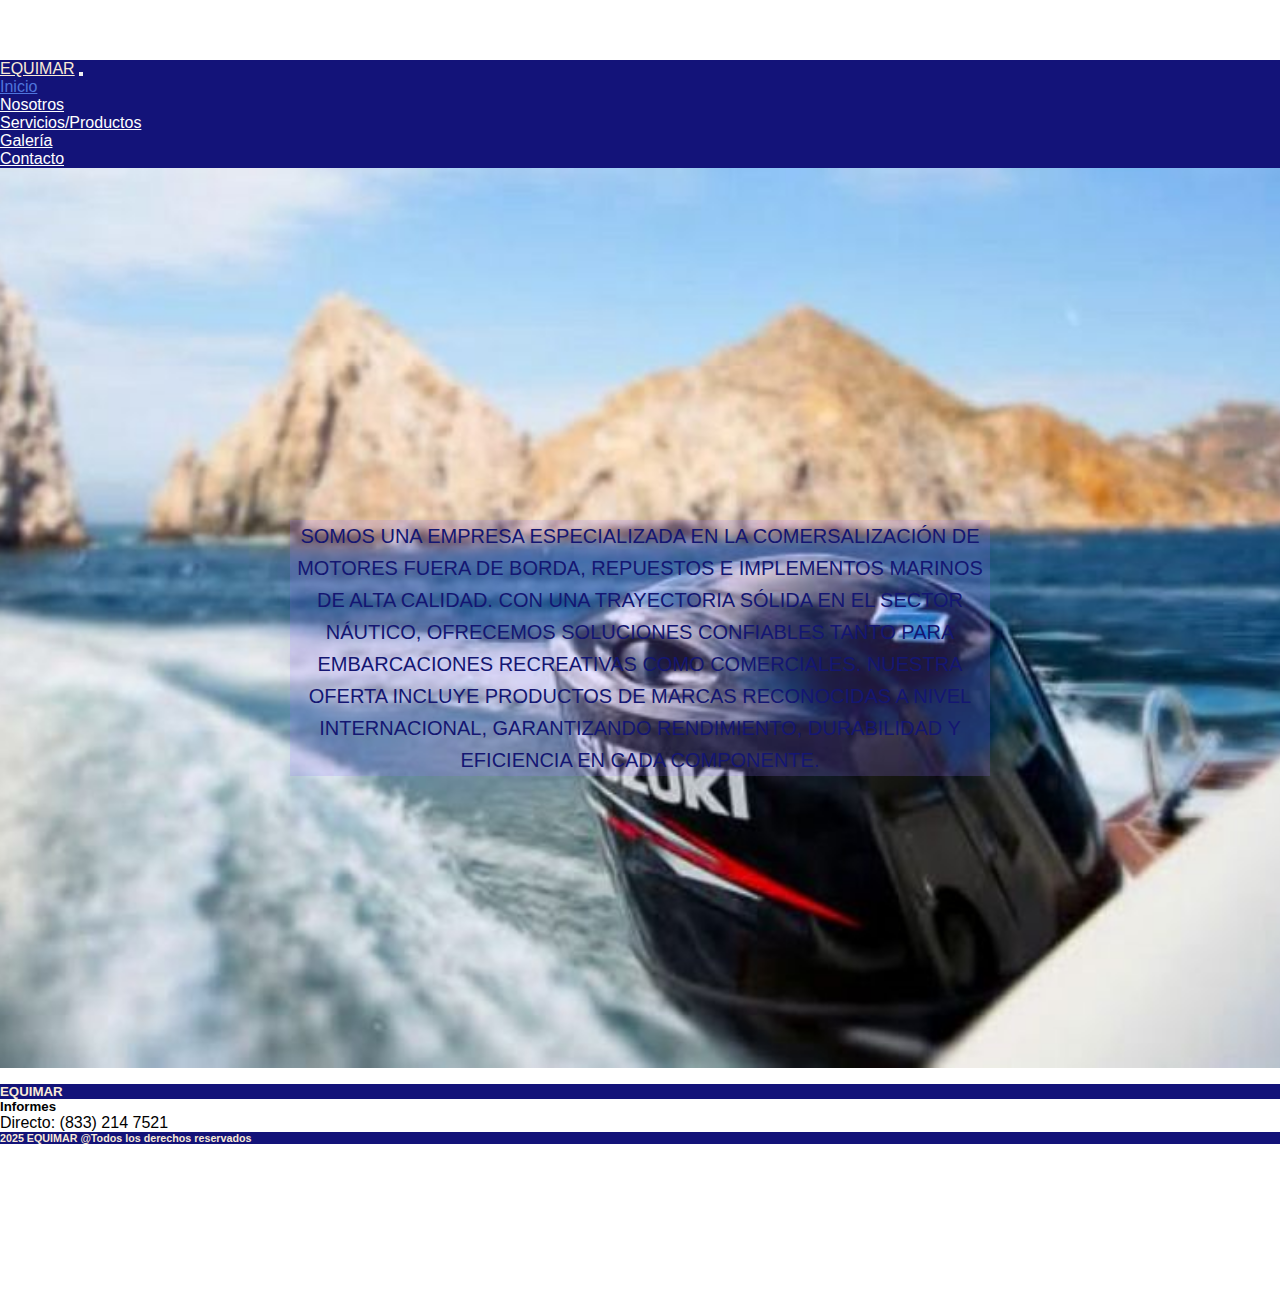
<file: index.html>
<!DOCTYPE html>
<html lang="en">
<head>
    <meta charset="UTF-8">
    <meta name="viewport" content="width=device-width, initial-scale=1.0">
    <title>EQUIMAR</title>
    <link href="https://cdn.jsdelivr.net/npm/bootstrap@5.3.5/dist/css/bootstrap.min.css" rel="stylesheet" integrity="sha384-SgOJa3DmI69IUzQ2PVdRZhwQ+dy64/BUtbMJw1MZ8t5HZApcHrRKUc4W0kG879m7" crossorigin="anonymous">
<link rel="stylesheet" href="estilos.css">
</head>

<body>
<header>
 
    <nav class="navbar fixed-top navbar-expand-lg colornav ">
        <div class="container-fluid">
          <a class="navbar-brand" href="#">EQUIMAR</a>
          <button class="navbar-toggler" type="button" data-bs-toggle="collapse" data-bs-target="#navbarNav" aria-controls="navbarNav" aria-expanded="false" aria-label="Toggle navigation">
            <span class="navbar-toggler-icon"></span>
          </button>
          <div class="collapse navbar-collapse" id="navbarNav">
            <ul class="navbar-nav ms-auto">
              <li class="nav-item">
                <a class="nav-link active" aria-current="page" href="index.html">Inicio</a>
              </li>
              <li class="nav-item">
                <a class="nav-link" href="nosotros.html">Nosotros</a>
              </li>
              <li class="nav-item">
                <a class="nav-link" href="servicios.html">Servicios/Productos</a>
              </li>
              <li class="nav-item">
                <a class="nav-link" href="galeria.html">Galería</a>
              </li> 
              <li class="nav-item">
                <a class="nav-link" href="contacto.html">Contacto</a>
              </li>
            </ul>
          </div>
        </div>
      </nav>
    </header>
<main>


  <div class="hero-content">

    <p class="intro">
      SOMOS UNA EMPRESA ESPECIALIZADA EN LA COMERSALIZACIÓN DE MOTORES FUERA DE BORDA, REPUESTOS E IMPLEMENTOS MARINOS
       DE ALTA CALIDAD. CON UNA TRAYECTORIA SÓLIDA EN EL SECTOR NÁUTICO, OFRECEMOS SOLUCIONES CONFIABLES TANTO PARA 
       EMBARCACIONES RECREATIVAS COMO COMERCIALES. NUESTRA OFERTA INCLUYE PRODUCTOS DE MARCAS RECONOCIDAS A NIVEL
        INTERNACIONAL, GARANTIZANDO RENDIMIENTO, DURABILIDAD Y EFICIENCIA EN CADA COMPONENTE.

    </p>
  </div>
  </main>
  
<footer>
  <div class="card text-center">
  <div class="card-header">
    <h5>EQUIMAR</h5>
  </div>
  <div class="card-body">
    <h5 class="card-title">Informes</h5>
    <p class="card-text">Directo: (833) 214 7521</p>
 
  </div>
  <div class="card-footer">
    <H6>2025 EQUIMAR @Todos los derechos reservados</H6>
  </div>
</div>
</footer>




    <script src="https://cdn.jsdelivr.net/npm/bootstrap@5.3.5/dist/js/bootstrap.bundle.min.js" integrity="sha384-k6d4wzSIapyDyv1kpU366/PK5hCdSbCRGRCMv+eplOQJWyd1fbcAu9OCUj5zNLiq" crossorigin="anonymous"></script>
</body>
</html>
</file>
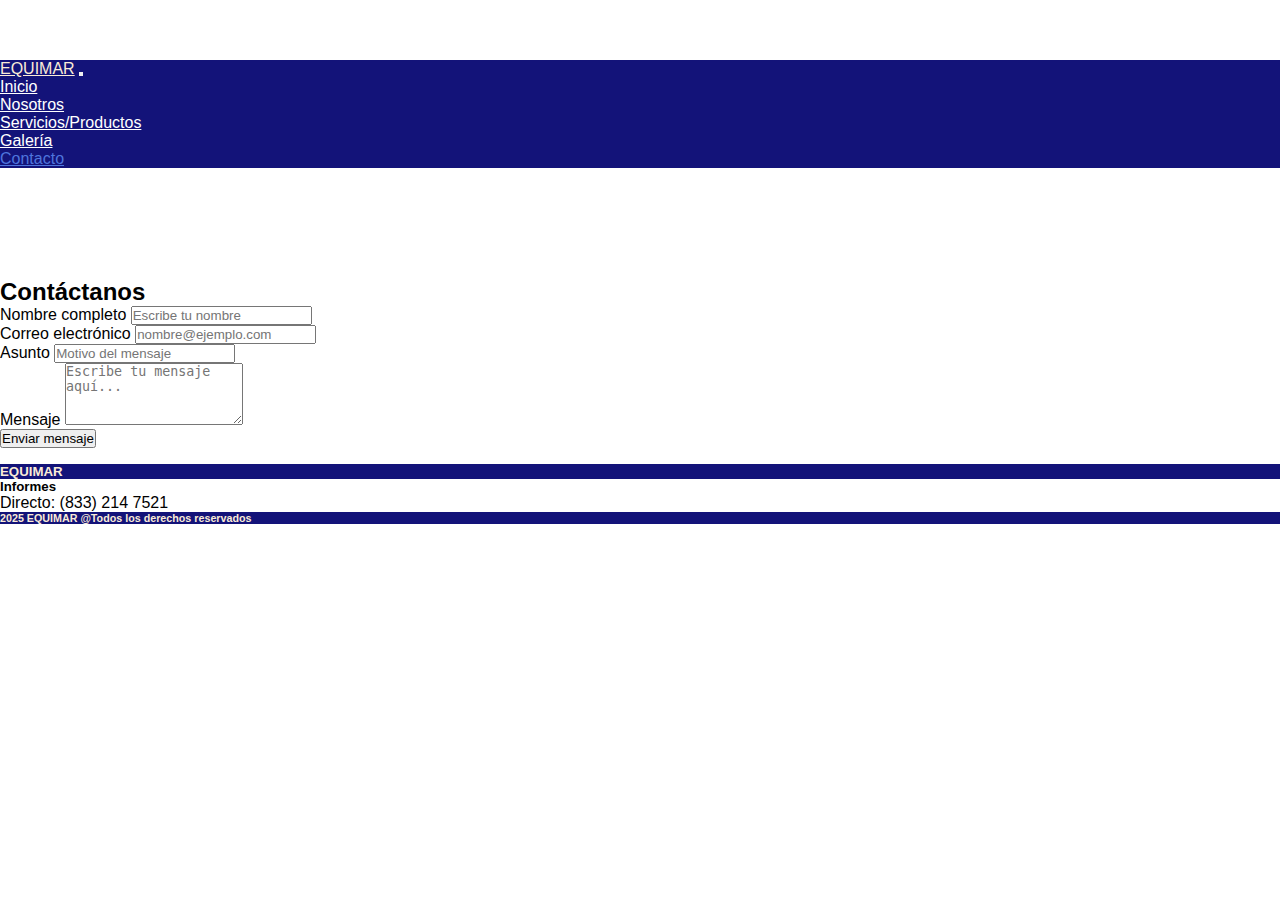
<file: contacto.html>
<!DOCTYPE html>
<html lang="en">
<head>
    <meta charset="UTF-8">
    <meta name="viewport" content="width=device-width, initial-scale=1.0">
    <title>EQUIMAR</title>
    <link href="https://cdn.jsdelivr.net/npm/bootstrap@5.3.5/dist/css/bootstrap.min.css" rel="stylesheet" integrity="sha384-SgOJa3DmI69IUzQ2PVdRZhwQ+dy64/BUtbMJw1MZ8t5HZApcHrRKUc4W0kG879m7" crossorigin="anonymous">
<link rel="stylesheet" href="estilos.css">
</head>

<body>
<header>
 
    <nav class="navbar fixed-top navbar-expand-lg colornav ">
        <div class="container-fluid">
          <a class="navbar-brand" href="#">EQUIMAR</a>
          <button class="navbar-toggler" type="button" data-bs-toggle="collapse" data-bs-target="#navbarNav" aria-controls="navbarNav" aria-expanded="false" aria-label="Toggle navigation">
            <span class="navbar-toggler-icon"></span>
          </button>
          <div class="collapse navbar-collapse" id="navbarNav">
            <ul class="navbar-nav ms-auto">
              <li class="nav-item">
                <a class="nav-link "  href="index.html">Inicio</a>
              </li>
              <li class="nav-item">
                <a class="nav-link " href="nosotros.html">Nosotros</a>
              </li>
              <li class="nav-item">
                <a class="nav-link " href="servicios.html">Servicios/Productos</a>
              </li>
              <li class="nav-item">
                <a class="nav-link" href="galeria.html">Galería</a>
              </li> 
              <li class="nav-item">
                <a class="nav-link active" aria-current="page" href="contacto.html">Contacto</a>
              </li>
            </ul>
          </div>
        </div>
      </nav>
    </header>
<main>
  <div class="container mt-5">
    <h2 class="mb-4 text-center">Contáctanos</h2>
    <form>
      <div class="mb-3">
        <label for="nombre" class="form-label">Nombre completo</label>
        <input type="text" class="form-control" id="nombre" placeholder="Escribe tu nombre" required>
      </div>
      <div class="mb-3">
        <label for="email" class="form-label">Correo electrónico</label>
        <input type="email" class="form-control" id="email" placeholder="nombre@ejemplo.com" required>
      </div>
      <div class="mb-3">
        <label for="asunto" class="form-label">Asunto</label>
        <input type="text" class="form-control" id="asunto" placeholder="Motivo del mensaje">
      </div>
      <div class="mb-3">
        <label for="mensaje" class="form-label">Mensaje</label>
        <textarea class="form-control" id="mensaje" rows="4" placeholder="Escribe tu mensaje aquí..." required></textarea>
      </div>
      <button type="submit" class="btn btn-primary">Enviar mensaje</button>
    </form>
  </div>
</main>

  
  
<footer>
  <div class="card text-center">
  <div class="card-header">
    <h5>EQUIMAR</h5>
  </div>
  <div class="card-body">
    <h5 class="card-title">Informes</h5>
    <p class="card-text">Directo: (833) 214 7521</p>
 
  </div>
  <div class="card-footer">
    <H6>2025 EQUIMAR @Todos los derechos reservados</H6>
  </div>
</div>
</footer>




    <script src="https://cdn.jsdelivr.net/npm/bootstrap@5.3.5/dist/js/bootstrap.bundle.min.js" integrity="sha384-k6d4wzSIapyDyv1kpU366/PK5hCdSbCRGRCMv+eplOQJWyd1fbcAu9OCUj5zNLiq" crossorigin="anonymous"></script>
</body>
</html>
</file>
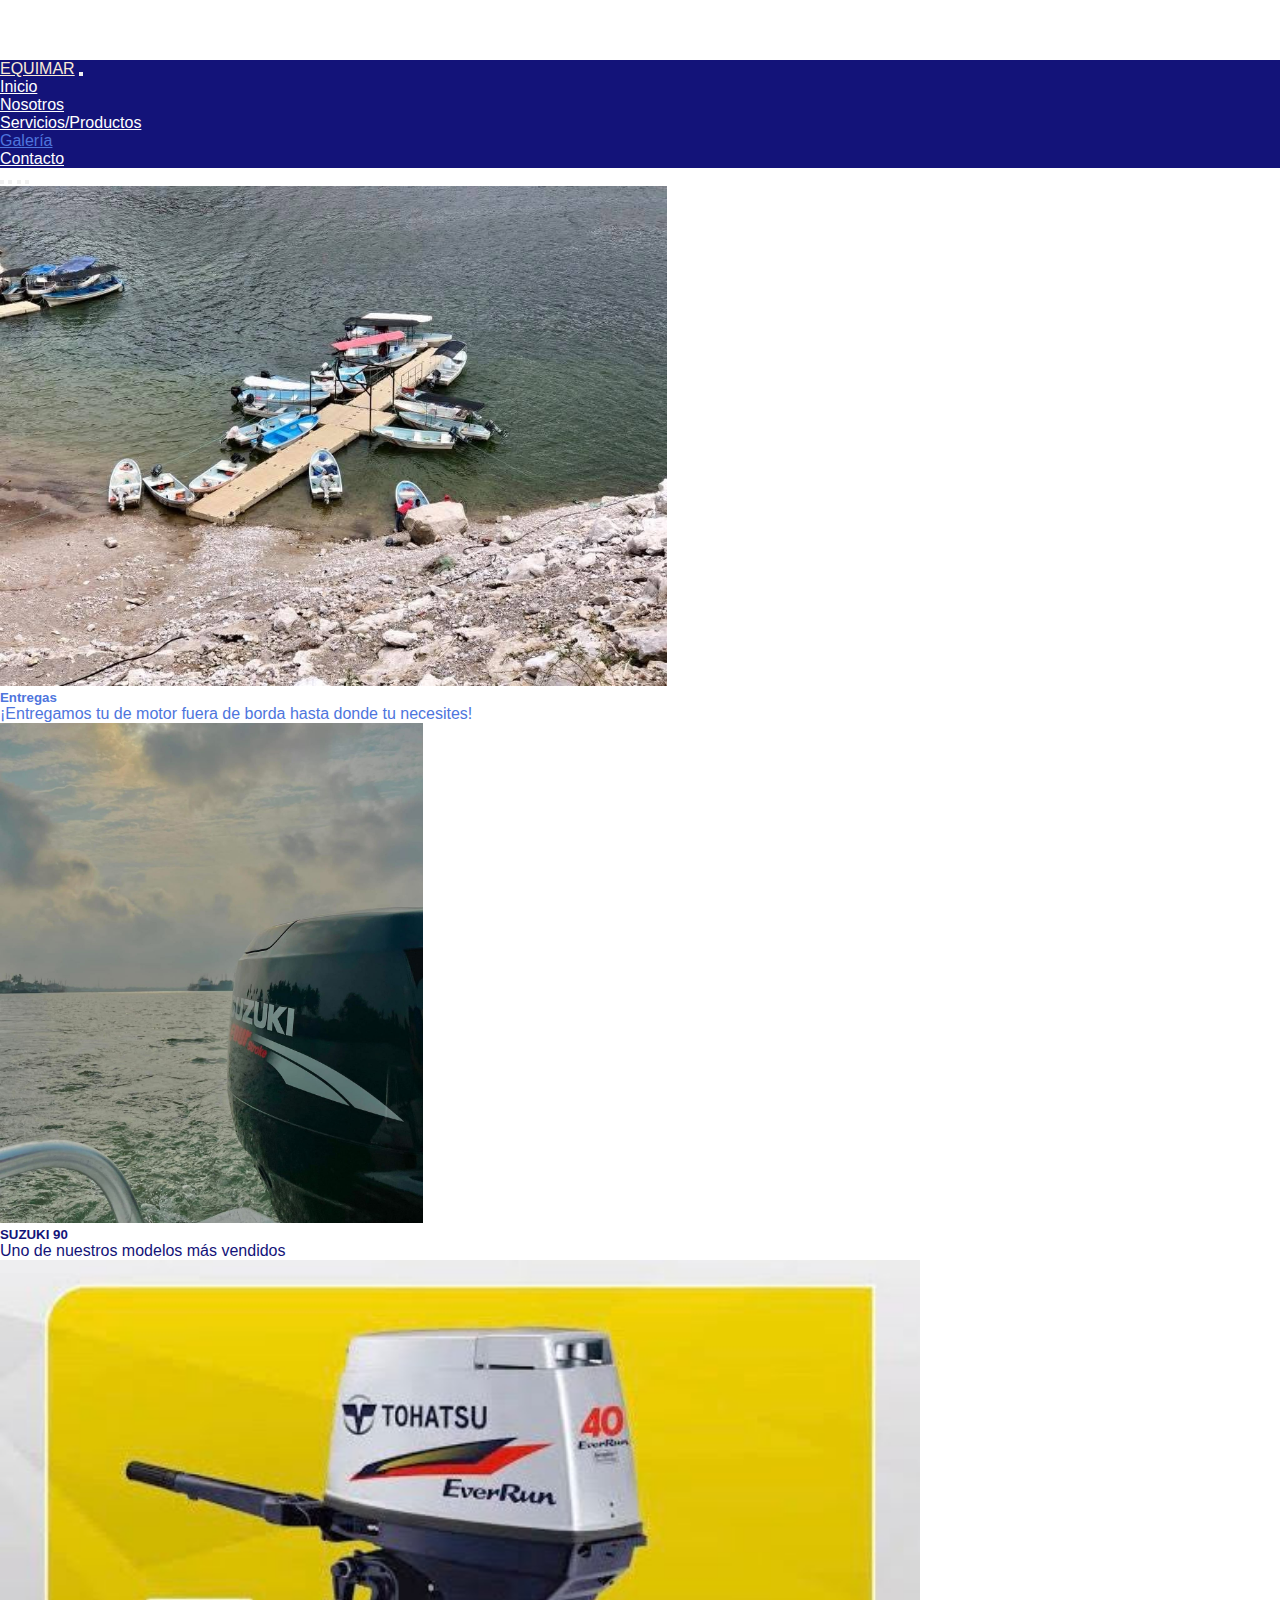
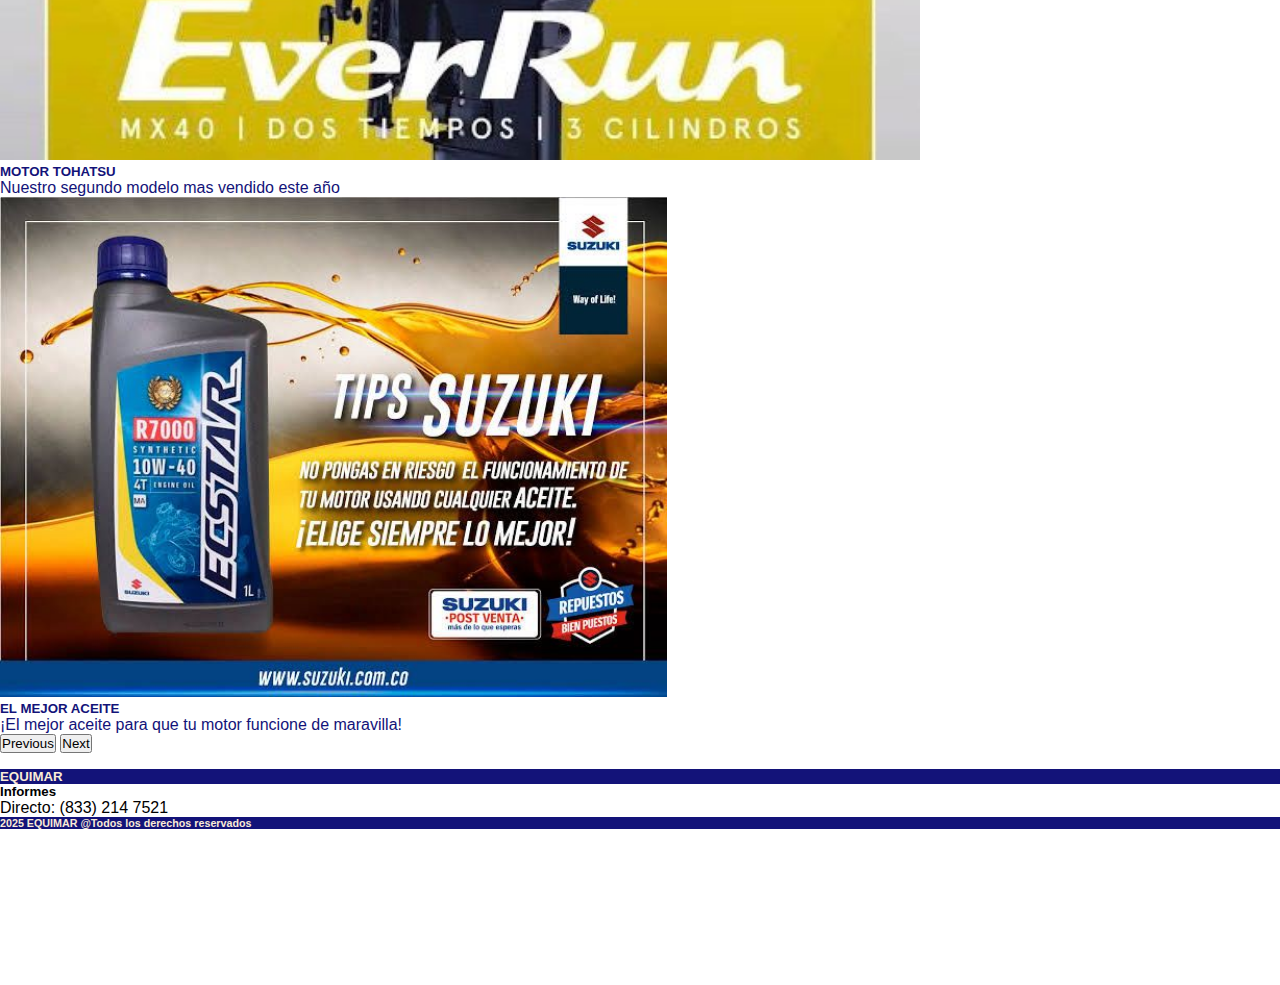
<file: galeria.html>
<!DOCTYPE html>
<html lang="en">
<head>
    <meta charset="UTF-8">
    <meta name="viewport" content="width=device-width, initial-scale=1.0">
    <title>EQUIMAR</title>
    <link href="https://cdn.jsdelivr.net/npm/bootstrap@5.3.5/dist/css/bootstrap.min.css" rel="stylesheet" integrity="sha384-SgOJa3DmI69IUzQ2PVdRZhwQ+dy64/BUtbMJw1MZ8t5HZApcHrRKUc4W0kG879m7" crossorigin="anonymous">
<link rel="stylesheet" href="estilos.css">
</head>

<body>
<header>
 
    <nav class="navbar fixed-top navbar-expand-lg colornav ">
        <div class="container-fluid">
          <a class="navbar-brand" href="#">EQUIMAR</a>
          <button class="navbar-toggler" type="button" data-bs-toggle="collapse" data-bs-target="#navbarNav" aria-controls="navbarNav" aria-expanded="false" aria-label="Toggle navigation">
            <span class="navbar-toggler-icon"></span>
          </button>
          <div class="collapse navbar-collapse" id="navbarNav">
            <ul class="navbar-nav ms-auto">
              <li class="nav-item">
                <a class="nav-link "  href="index.html">Inicio</a>
              </li>
              <li class="nav-item">
                <a class="nav-link " href="nosotros.html">Nosotros</a>
              </li>
              <li class="nav-item">
                <a class="nav-link " href="servicios.html">Servicios/Productos</a>
              </li>
              <li class="nav-item">
                <a class="nav-link active" aria-current="page" href="galeria.html">Galería</a>
              </li> 
              <li class="nav-item">
                <a class="nav-link" href="contacto.html">Contacto</a>
              </li>
            </ul>
          </div>
        </div>
      </nav>
    </header>
<main>

<div id="carouselExampleCaptions" class="carousel slide">
  <div class="carousel-indicators">
    <button type="button" data-bs-target="#carouselExampleCaptions" data-bs-slide-to="0" class="active" aria-current="true" aria-label="Slide 1"></button>
    <button type="button" data-bs-target="#carouselExampleCaptions" data-bs-slide-to="1" aria-label="Slide 2"></button>
    <button type="button" data-bs-target="#carouselExampleCaptions" data-bs-slide-to="2" aria-label="Slide 3"></button>
      <button type="button" data-bs-target="#carouselExampleCaptions" data-bs-slide-to="3" aria-label="Slide 3"></button>
  </div>
  <div class="carousel-inner">
    <div class="carousel-item active">
      <img src="img/WhatsApp Image 2025-05-07 at 9.13.28 AM (1).jpeg" class="d-block w-100 imagen-galeria" alt="...">
      <div class="carousel-caption d-none d-md-block">
        <h5>Entregas</h5>
        <p>¡Entregamos tu de motor fuera de borda hasta donde tu necesites! </p>
      </div>
    </div>
    <div class="carousel-item">
      <img src="img/WhatsApp Image 2025-05-07 at 9.13.27 AM.jpeg" class="d-block w-100 imagen-galeria" alt="...">
      <div class="carousel-caption d-none d-md-block">
        <h5>SUZUKI 90</h5>
        <p>Uno de nuestros modelos más vendidos</p>
      </div>
    </div>
    <div class="carousel-item">
      <img src="img/tohatsu bueno.jpeg" class="d-block w-100 imagen-galeria" alt="...">
      <div class="carousel-caption d-none d-md-block">
        <h5>MOTOR TOHATSU</h5>
        <p>Nuestro segundo modelo mas vendido este año</p>
      </div>
    </div>
     <div class="carousel-item">
      <img src="img/acetre sbuenio.jpeg" class="d-block w-100 imagen-galeria " alt="...">
      <div class="carousel-caption d-none d-md-block">
        <h5>EL MEJOR ACEITE</h5>
        <p>¡El mejor aceite para que tu motor funcione de maravilla!</p>
      </div>
  </div>
  <button class="carousel-control-prev" type="button" data-bs-target="#carouselExampleCaptions" data-bs-slide="prev">
    <span class="carousel-control-prev-icon" aria-hidden="true"></span>
    <span class="visually-hidden">Previous</span>
  </button>
  <button class="carousel-control-next" type="button" data-bs-target="#carouselExampleCaptions" data-bs-slide="next">
    <span class="carousel-control-next-icon" aria-hidden="true"></span>
    <span class="visually-hidden">Next</span>
  </button>
</div>
 
  </main>
  
<footer>
  <div class="card text-center">
  <div class="card-header">
    <h5>EQUIMAR</h5>
  </div>
  <div class="card-body">
    <h5 class="card-title">Informes</h5>
    <p class="card-text">Directo: (833) 214 7521</p>
 
  </div>
  <div class="card-footer">
    <H6>2025 EQUIMAR @Todos los derechos reservados</H6>
  </div>
</div>
</footer>




    <script src="https://cdn.jsdelivr.net/npm/bootstrap@5.3.5/dist/js/bootstrap.bundle.min.js" integrity="sha384-k6d4wzSIapyDyv1kpU366/PK5hCdSbCRGRCMv+eplOQJWyd1fbcAu9OCUj5zNLiq" crossorigin="anonymous"></script>
</body>
</html>
</file>
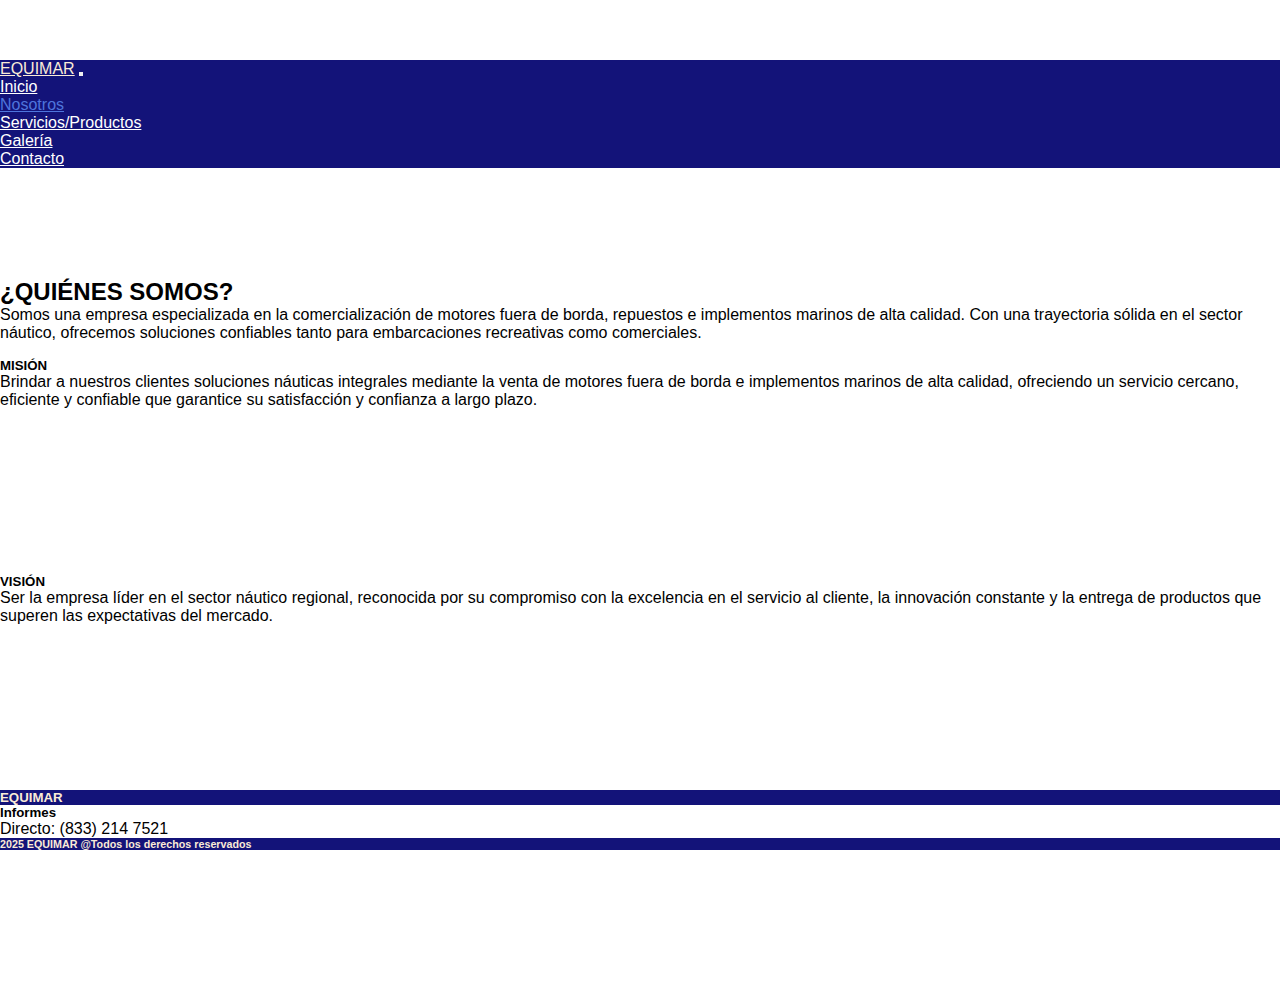
<file: nosotros.html>
<!DOCTYPE html>
<html lang="en">
<head>
    <meta charset="UTF-8">
    <meta name="viewport" content="width=device-width, initial-scale=1.0">
    <title>NOSOTROS</title>
    <link href="https://cdn.jsdelivr.net/npm/bootstrap@5.3.5/dist/css/bootstrap.min.css" rel="stylesheet" integrity="sha384-SgOJa3DmI69IUzQ2PVdRZhwQ+dy64/BUtbMJw1MZ8t5HZApcHrRKUc4W0kG879m7" crossorigin="anonymous">
<link rel="stylesheet" href="estilos.css">
</head>

<body>
<header>
 
    <nav class="navbar fixed-top navbar-expand-lg colornav ">
        <div class="container-fluid">
          <a class="navbar-brand" href="#">EQUIMAR</a>
          <button class="navbar-toggler" type="button" data-bs-toggle="collapse" data-bs-target="#navbarNav" aria-controls="navbarNav" aria-expanded="false" aria-label="Toggle navigation">
            <span class="navbar-toggler-icon"></span>
          </button>
          <div class="collapse navbar-collapse" id="navbarNav">
            <ul class="navbar-nav ms-auto">
              <li class="nav-item">
                <a class="nav-link "  href="index.html">Inicio</a>
              </li>
              <li class="nav-item">
                <a class="nav-link active" aria-current="page" href="nosotros.html">Nosotros</a>
              </li>
              <li class="nav-item">
                <a class="nav-link" href="servicios.html">Servicios/Productos</a>
              </li>
              <li class="nav-item">
                <a class="nav-link" href="galeria.html">Galería</a>
              </li> 
              <li class="nav-item">
                <a class="nav-link" href="contacto.html">Contacto</a>
              </li>
            </ul>
          </div>
        </div>
      </nav>
    </header>
   
<main>
   <div class="container">

<section class="text-center">
  <h2>¿QUIÉNES SOMOS?</h2>
  <P>Somos una empresa especializada en la comercialización de motores fuera de borda, repuestos e implementos marinos de alta calidad. Con una trayectoria 
    sólida en el sector náutico, ofrecemos soluciones confiables tanto para embarcaciones recreativas como comerciales.</P>
</section>
 
<div class="row">
 
  <div class="col-sm-6 mb-3 mb-sm-0">
    <div class="card">
      <div class="card-body">
        <h5 class="card-title">MISIÓN</h5>
        <p class="card-text">Brindar a nuestros clientes soluciones náuticas integrales mediante la venta de motores fuera de borda e implementos marinos de alta 
          calidad, ofreciendo un servicio cercano, eficiente y confiable que garantice su satisfacción y confianza a largo plazo.</p>
      </div>
    </div>
  </div>
  <div class="col-sm-6">
    <div class="card">
      <div class="card-body">
        <h5 class="card-title">VISIÓN</h5>
        <p class="card-text">Ser la empresa líder en el sector náutico regional, reconocida por su compromiso con la excelencia
           en el servicio al cliente, la innovación constante y la entrega de productos que superen las expectativas del mercado.</p>
        
      </div>
    </div>
  </div>
</div>
  </main>
  
<footer>
  <div class="card text-center">
  <div class="card-header">
    <h5>EQUIMAR</h5>
  </div>
  <div class="card-body">
    <h5 class="card-title">Informes</h5>
    <p class="card-text">Directo: (833) 214 7521</p>
 
  </div>
  <div class="card-footer">
    <H6>2025 EQUIMAR @Todos los derechos reservados</H6>
  </div>
</div>
</footer>




    <script src="https://cdn.jsdelivr.net/npm/bootstrap@5.3.5/dist/js/bootstrap.bundle.min.js" integrity="sha384-k6d4wzSIapyDyv1kpU366/PK5hCdSbCRGRCMv+eplOQJWyd1fbcAu9OCUj5zNLiq" crossorigin="anonymous"></script>
</body>
</html>
</file>
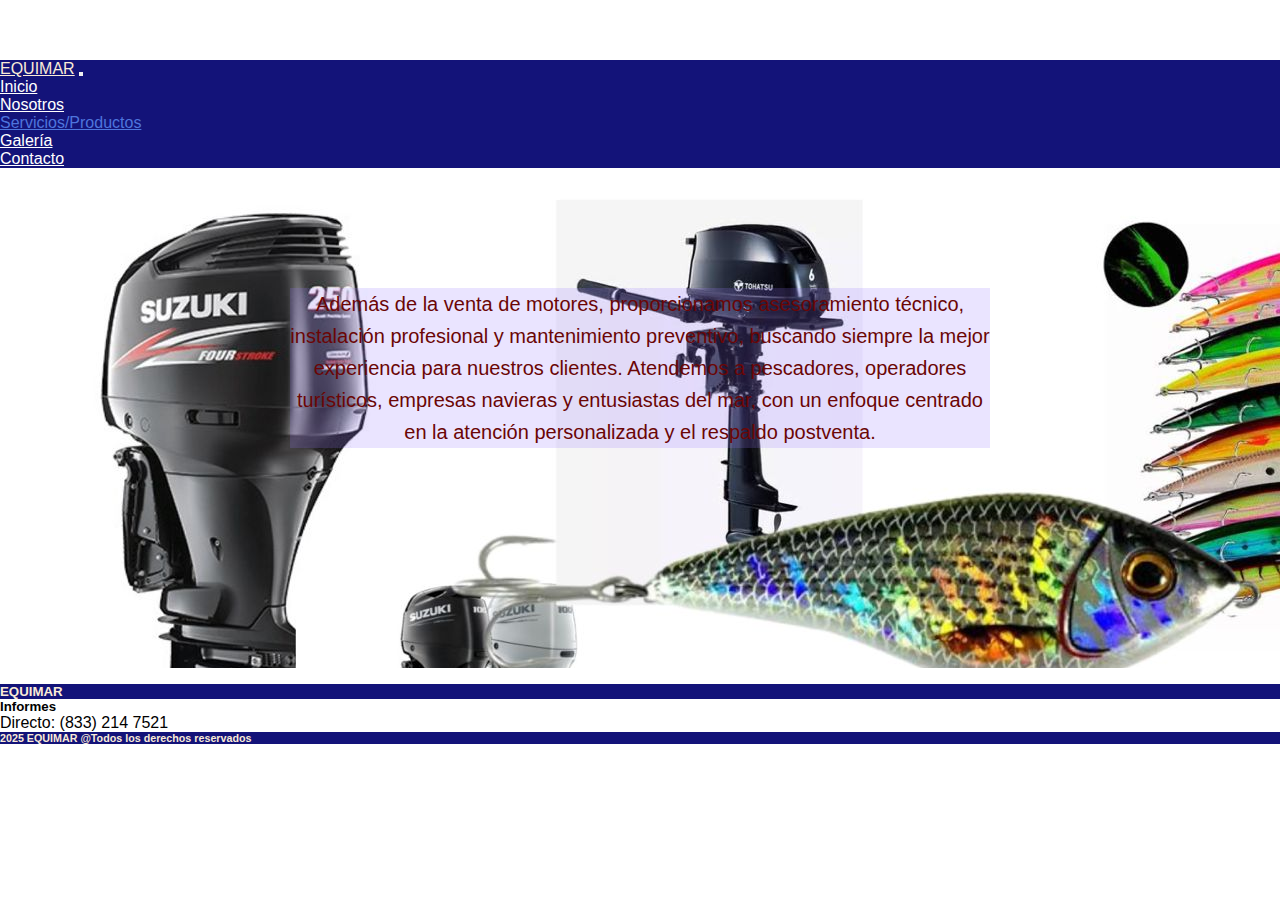
<file: servicios.html>
<!DOCTYPE html>
<html lang="en">
<head>
    <meta charset="UTF-8">
    <meta name="viewport" content="width=device-width, initial-scale=1.0">
    <title>EQUIMAR</title>
    <link href="https://cdn.jsdelivr.net/npm/bootstrap@5.3.5/dist/css/bootstrap.min.css" rel="stylesheet" integrity="sha384-SgOJa3DmI69IUzQ2PVdRZhwQ+dy64/BUtbMJw1MZ8t5HZApcHrRKUc4W0kG879m7" crossorigin="anonymous">
<link rel="stylesheet" href="estilos.css">
</head>

<body>
<header>
 
    <nav class="navbar fixed-top navbar-expand-lg colornav ">
        <div class="container-fluid">
          <a class="navbar-brand" href="#">EQUIMAR</a>
          <button class="navbar-toggler" type="button" data-bs-toggle="collapse" data-bs-target="#navbarNav" aria-controls="navbarNav" aria-expanded="false" aria-label="Toggle navigation">
            <span class="navbar-toggler-icon"></span>
          </button>
          <div class="collapse navbar-collapse" id="navbarNav">
            <ul class="navbar-nav ms-auto">
              <li class="nav-item">
                <a class="nav-link "  href="index.html">Inicio</a>
              </li>
              <li class="nav-item">
                <a class="nav-link " href="nosotros.html">Nosotros</a>
              </li>
              <li class="nav-item">
                <a class="nav-link active"aria-current="page"  href="servicios.html">Servicios/Productos</a>
              </li>
              <li class="nav-item">
                <a class="nav-link" href="galeria.html">Galería</a>
              </li> 
              <li class="nav-item">
                <a class="nav-link" href="contacto.html">Contacto</a>
              </li>
            </ul>
          </div>
        </div>
      </nav>
    </header>
<main>
<div class="fondo">

  <div class="hero-content2">

    <p class="intro">
    

Además de la venta de motores, proporcionamos asesoramiento técnico, instalación profesional y mantenimiento preventivo, buscando siempre la mejor experiencia para nuestros clientes. Atendemos a pescadores, operadores turísticos, empresas navieras y entusiastas del mar, con un enfoque centrado en la atención personalizada y el respaldo postventa.



    </p>
  </div>
  </div>
  </main>
  
<footer>
  <div class="card text-center">
  <div class="card-header">
    <h5>EQUIMAR</h5>
  </div>
  <div class="card-body">
    <h5 class="card-title">Informes</h5>
    <p class="card-text">Directo: (833) 214 7521</p>
 
  </div>
  <div class="card-footer">
    <H6>2025 EQUIMAR @Todos los derechos reservados</H6>
  </div>
</div>
</footer>




    <script src="https://cdn.jsdelivr.net/npm/bootstrap@5.3.5/dist/js/bootstrap.bundle.min.js" integrity="sha384-k6d4wzSIapyDyv1kpU366/PK5hCdSbCRGRCMv+eplOQJWyd1fbcAu9OCUj5zNLiq" crossorigin="anonymous"></script>
</body>
</html>
</file>
<file: estilos.css>
.colornav{

    background-color: #131379;
}

.nav-link{


    color: rgb(255, 255, 255) !important;
}

.nav-link:hover{
    color: #4e75dd !important;
}

*{
    margin: 0;
    padding: 0;
    box-sizing: border-box;
}

body{
    height: 100%;
    font-family: Verdana, Geneva, Tahoma, sans-serif;
    margin-top: 60px;}

.hero-content {
    background: url("img/fondo.jpeg")no-repeat center center/cover;
    height: 100vh;
    color: rgb(20, 22, 114);
    display: flex;
    flex-direction: column;
    justify-content: space-around;
    text-align: center;
    padding: 0 40px;
}

.intro{
    font-size: 20px;
    margin: 0 auto 10px;
    margin-top: 70px;
    max-width: 700px;
    line-height: 1.6;
    background-color:rgb(151, 120,280, 0.2)
}


.card-header{
    background-color: #131379;
    padding: 10;
    color: antiquewhite;
   
}

.card-footer {

background-color: #131379;
color: antiquewhite;
}

.navbar-brand{
    color: antiquewhite;
}

.active{
    color: #4e75dd !important;
}

.text-center{
    margin-top: 110px;
}

.section{
background-color: #131379;
padding: 10px 1rem;
}

.card{
margin: 1rem 0;
height: 200px;
}

.container{
    height: 380x;
}

.imagen-galeria{
height: 500px;
object-fit: cover;
}

.hero-content2{
    background: url(img/WhatsApp\ Image\ 2025-05-26\ at\ 1.36.29\ PM.jpeg);
    height: 500px;
    text-align: center;
    padding: 50px;
    color: rgb(107, 6, 6);
    
    font-family: Arial, Helvetica, sans-serif;
}

.carousel-item{
    color: #131379;
}
</file>
